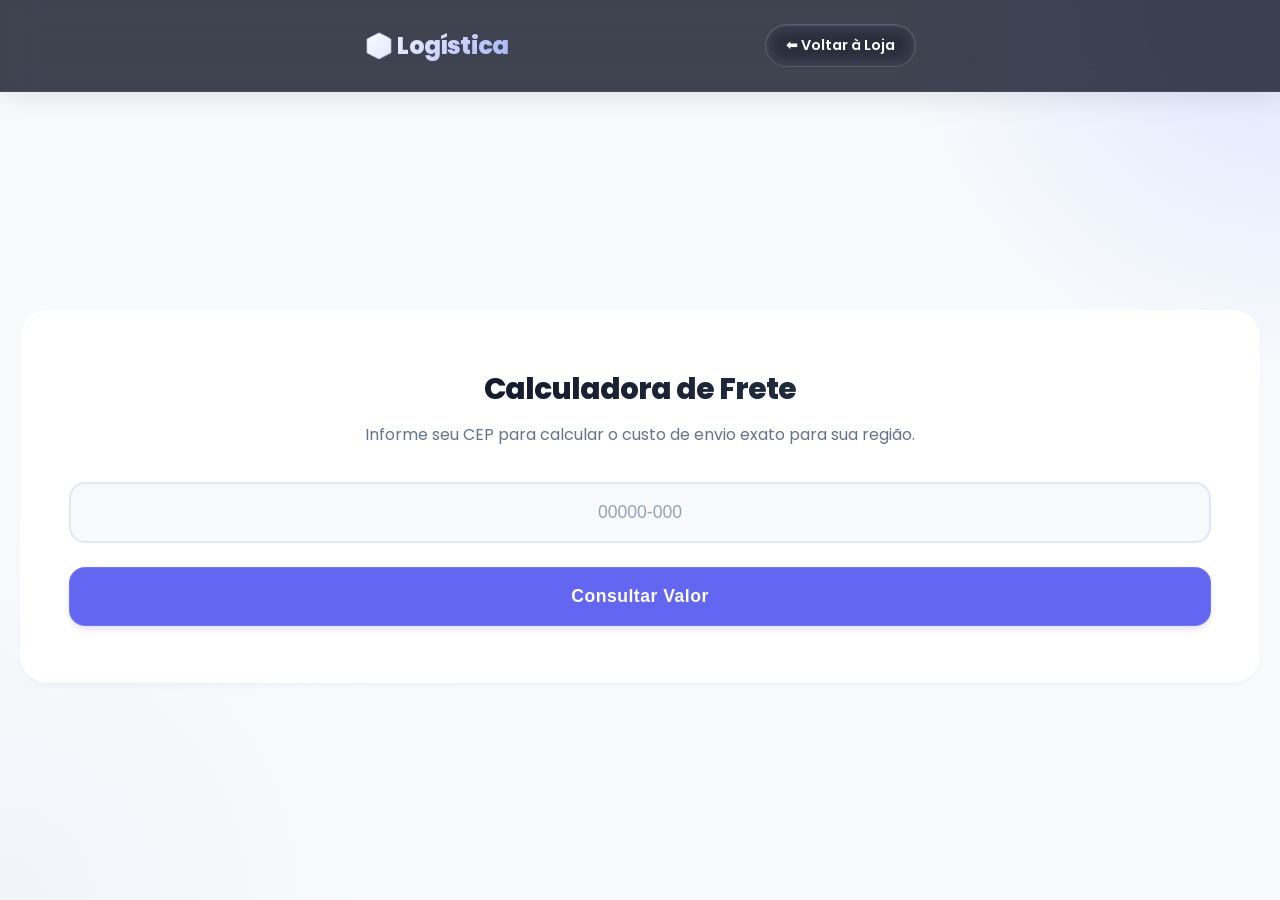
<file: frete1.html>
<!DOCTYPE html>
<html lang="pt-BR">
<head>
<meta charset="UTF-8">
<meta name="viewport" content="width=device-width, initial-scale=1.0">
<title>Cabritos Global | Fretes</title>

<link href="https://fonts.googleapis.com/css2?family=Poppins:wght@300;400;600;800&display=swap" rel="stylesheet">
<link rel="stylesheet" href="style.css">

</head>
<body>

<header>
<div class="container nav-wrapper">
<div class="logo">📦 Logística</div>
<a href="/index.html" class="btn-back">⬅ Voltar à Loja</a>
</div>
</header>

<div class="main-content">
<div class="calculator-card">

<h2>Calculadora de Frete</h2>
<p>Informe seu CEP para calcular o custo de envio exato para sua região.</p>

<input type="text" id="cepInput" placeholder="00000-000" maxlength="9" autocomplete="off">

<button class="btn-calc" onclick="calcularFrete()">
Consultar Valor
</button>

<div id="loading" class="loader"></div>

<div id="resultado" class="result-box"></div>

</div>
</div>

<script src="script.js"></script>

</body>
</html>
</file>
<file: style.css>
:root {
  /* Paleta Ultra-Premium (Tendência 2024/2025) */
  --primary: #020617;        /* Slate 950 - Preto super profundo */
  --primary-light: #1e293b;  
  --accent: #6366f1;         /* Indigo vibrante e sofisticado */
  --accent-hover: #4f46e5;   
  --success: #10b981;        
  --success-bg: #ecfdf5;     /* Fundo esmeralda super claro */
  --success-border: #a7f3d0;
  --success-text: #047857;
  
  /* Textos e Superfícies */
  --text-main: #0f172a;
  --text-muted: #64748b;
  --bg: #f8fafc;
  --surface: rgba(255, 255, 255, 0.95); /* Branco translúcido para o card */
  
  /* Sistema de Sombras Avançado (Diffused Shadows) */
  --shadow-float: 0 10px 25px -5px rgba(99, 102, 241, 0.4), 0 8px 10px -6px rgba(99, 102, 241, 0.2);
  --shadow-float-back: 0 8px 20px -5px rgba(0, 0, 0, 0.3);
  --shadow-card-idle: 0 4px 6px -1px rgba(0,0,0,0.03), 0 2px 4px -2px rgba(0,0,0,0.03);
  --shadow-card-hover: 0 25px 50px -12px rgba(0,0,0,0.15), 0 0 0 1px rgba(99, 102, 241, 0.1);
  
  /* Animação Elástica (Spring) */
  --spring-easing: cubic-bezier(0.34, 1.56, 0.64, 1);
  --smooth-easing: cubic-bezier(0.25, 1, 0.5, 1);
}

* {
  margin: 0;
  padding: 0;
  box-sizing: border-box;
}

body {
  font-family: 'Poppins', 'Inter', system-ui, -apple-system, sans-serif;
  /* Mesh gradient super sutil para o fundo */
  background-color: var(--bg);
  background-image: radial-gradient(circle at 100% 0%, #e0e7ff 0%, transparent 25%),
                    radial-gradient(circle at 0% 100%, #f1f5f9 0%, transparent 25%);
  background-attachment: fixed;
  color: var(--text-main);
  min-height: 100vh;
  display: flex;
  flex-direction: column;
  -webkit-font-smoothing: antialiased;
  -moz-osx-font-smoothing: grayscale;
}

/* Header - Efeito Glassmorphism Puro */
header {
  background: rgba(2, 6, 23, 0.75); /* Fundo translúcido */
  backdrop-filter: blur(16px);
  -webkit-backdrop-filter: blur(16px);
  border-bottom: 1px solid rgba(255,255,255,0.05);
  color: white;
  padding: 1.5rem 0;
  box-shadow: 0 4px 30px rgba(0, 0, 0, 0.1);
  position: relative;
  z-index: 10;
}

.container {
  max-width: 600px;
  margin: 0 auto;
  padding: 0 24px;
  width: 100%;
}

.nav-wrapper {
  display: flex;
  justify-content: space-between;
  align-items: center;
}

.logo {
  font-size: 1.5rem;
  font-weight: 800;
  letter-spacing: -0.8px;
  background: linear-gradient(135deg, #ffffff 0%, #a5b4fc 100%);
  -webkit-background-clip: text;
  -webkit-text-fill-color: transparent;
}

/* Botão de Voltar Flutuante Moderno */
.btn-back {
  text-decoration: none;
  color: white;
  background: rgba(255, 255, 255, 0.1);
  padding: 10px 20px;
  border-radius: 50px;
  font-size: 0.9rem;
  font-weight: 600;
  backdrop-filter: blur(10px);
  -webkit-backdrop-filter: blur(10px);
  border: 1px solid rgba(255, 255, 255, 0.15);
  transition: all 0.4s var(--spring-easing);
  box-shadow: inset 0 1px 0 rgba(255,255,255,0.1);
}

.btn-back:hover {
  background: rgba(255, 255, 255, 0.2);
  transform: translateY(-4px) scale(1.02);
  box-shadow: var(--shadow-float-back);
}

/* Layout Principal */
.main-content {
  flex: 1;
  display: flex;
  align-items: center;
  justify-content: center;
  padding: 40px 20px;
}

/* Card da Calculadora ULTRA-PREMIUM */
.calculator-card {
  background: var(--surface);
  backdrop-filter: blur(20px);
  -webkit-backdrop-filter: blur(20px);
  padding: 3.5rem 3rem;
  border-radius: 28px;
  box-shadow: var(--shadow-card-idle);
  width: 100%;
  text-align: center;
  border: 1px solid rgba(255, 255, 255, 0.8);
  position: relative;
  transition: all 0.5s var(--smooth-easing);
}

/* Borda interna luminosa (Inner Glow Border) */
.calculator-card::before {
  content: "";
  position: absolute;
  inset: 0;
  border-radius: 28px;
  padding: 2px;
  background: linear-gradient(135deg, rgba(255,255,255,0.8), rgba(255,255,255,0) 50%);
  -webkit-mask: linear-gradient(#fff 0 0) content-box, linear-gradient(#fff 0 0);
  -webkit-mask-composite: xor;
  mask-composite: exclude;
  pointer-events: none;
  z-index: 10;
}

.calculator-card:hover {
  transform: translateY(-8px);
  box-shadow: var(--shadow-card-hover);
}

h2 {
  color: var(--primary);
  margin-bottom: 12px;
  font-weight: 800;
  font-size: 1.85rem;
  letter-spacing: -1px;
  background: linear-gradient(135deg, #020617 0%, #334155 100%);
  -webkit-background-clip: text;
  -webkit-text-fill-color: transparent;
}

p {
  color: var(--text-muted);
  margin-bottom: 35px;
  font-size: 1rem;
  line-height: 1.5;
}

/* Inputs Modernizados (Estilo Stripe/Vercel) */
input {
  width: 100%;
  padding: 18px;
  background-color: #f8fafc;
  border: 2px solid #e2e8f0;
  border-radius: 16px;
  font-size: 1.1rem;
  text-align: center;
  margin-bottom: 24px;
  color: var(--text-main);
  outline: none;
  transition: all 0.3s var(--smooth-easing);
  box-shadow: inset 0 2px 4px rgba(0,0,0,0.02);
}

input::placeholder {
  color: #94a3b8;
  font-weight: 500;
}

input:focus {
  background-color: #ffffff;
  border-color: var(--accent);
  box-shadow: 0 0 0 4px rgba(99, 102, 241, 0.15), inset 0 2px 4px rgba(0,0,0,0.01);
  transform: translateY(-2px);
}

/* Botão de Calcular Flutuante Aprimorado */
.btn-calc {
  width: 100%;
  background: var(--accent);
  color: white;
  border: 1px solid rgba(255,255,255,0.1);
  padding: 18px;
  border-radius: 16px;
  font-weight: 700;
  font-size: 1.1rem;
  cursor: pointer;
  letter-spacing: 0.5px;
  transition: all 0.4s var(--spring-easing);
  box-shadow: 0 4px 6px -1px rgba(99, 102, 241, 0.2);
}

.btn-calc:hover {
  background: var(--accent-hover);
  transform: translateY(-4px) scale(1.01);
  box-shadow: var(--shadow-float);
}

.btn-calc:active {
  transform: translateY(-1px) scale(0.98);
}

/* Caixa de Resultado - Efeito Recibo/Neon */
.result-box {
  margin-top: 35px;
  text-align: left;
  display: none;
  border-top: 2px dashed #e2e8f0;
  padding-top: 30px;
  animation: slideDownSpring 0.6s var(--spring-easing) forwards;
  transform-origin: top;
}

@keyframes slideDownSpring {
  0% { opacity: 0; transform: translateY(-20px) scale(0.95); }
  100% { opacity: 1; transform: translateY(0) scale(1); }
}

.location-info {
  font-size: 0.95rem;
  color: var(--text-muted);
  margin-bottom: 12px;
  font-weight: 500;
}

.region-badge {
  display: inline-block;
  background: rgba(99, 102, 241, 0.1);
  color: var(--accent);
  padding: 8px 14px;
  border-radius: 8px;
  font-size: 0.75rem;
  font-weight: 800;
  letter-spacing: 1px;
  text-transform: uppercase;
  margin-bottom: 24px;
  border: 1px solid rgba(99, 102, 241, 0.15);
}

.frete-price {
  font-size: 2.2rem;
  color: var(--success-text);
  font-weight: 800;
  display: flex;
  align-items: center;
  justify-content: space-between;
  letter-spacing: -1.5px;
  background: var(--success-bg);
  padding: 16px 20px;
  border-radius: 16px;
  border: 1px solid var(--success-border);
  box-shadow: inset 0 2px 4px rgba(255,255,255,0.5), 0 4px 6px rgba(16, 185, 129, 0.05);
}

.frete-label {
  font-size: 1.1rem;
  color: var(--text-main);
  font-weight: 700;
  letter-spacing: normal;
}

/* Loader Refinado */
.loader {
  width: 32px;
  height: 32px;
  border: 3px solid rgba(99, 102, 241, 0.15);
  border-top: 3px solid var(--accent);
  border-radius: 50%;
  animation: spin 0.8s var(--smooth-easing) infinite;
  margin: 30px auto;
  display: none;
}

@keyframes spin {
  0% { transform: rotate(0deg); }
  100% { transform: rotate(360deg); }
}
</file>
